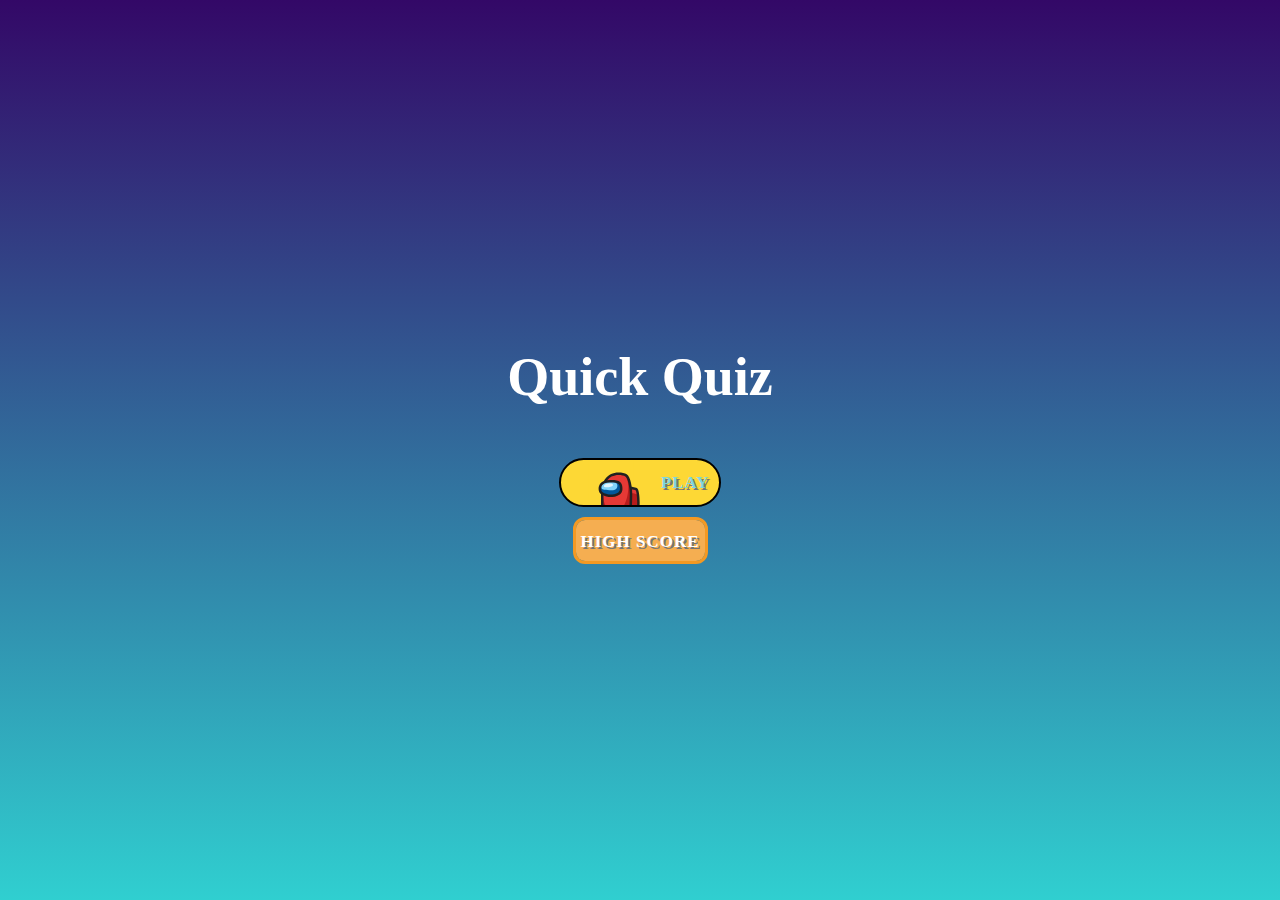
<file: index.html>
<!DOCTYPE html>
<html lang="en">


<head>
    <meta charset="UTF-8">
    <meta name="viewport" content="width=device-width, initial-scale=1.0">
    <link rel="stylesheet" href="css/app.css">
    <title>Quiz App</title>
</head>

<body>

    <div class="container">
        <div id="home" class="flex-center flex-column">
            <h1>Quick Quiz</h1>
           
            <a  href="./game.html" style="text-decoration: none;"><button>
                <svg height="45px" width="80px" viewBox="0 0 36 36" xmlns="http://www.w3.org/2000/svg">
                    <rect fill="#fdd835" y="0" x="0" height="36" width="36"></rect>
                    <path d="M38.67,42H11.52C11.27,40.62,11,38.57,11,36c0-5,0-11,0-11s1.44-7.39,3.22-9.59 c1.67-2.06,2.76-3.48,6.78-4.41c3-0.7,7.13-0.23,9,1c2.15,1.42,3.37,6.67,3.81,11.29c1.49-0.3,5.21,0.2,5.5,1.28 C40.89,30.29,39.48,38.31,38.67,42z" fill="#e53935"></path>
                    <path d="M39.02,42H11.99c-0.22-2.67-0.48-7.05-0.49-12.72c0.83,4.18,1.63,9.59,6.98,9.79 c3.48,0.12,8.27,0.55,9.83-2.45c1.57-3,3.72-8.95,3.51-15.62c-0.19-5.84-1.75-8.2-2.13-8.7c0.59,0.66,3.74,4.49,4.01,11.7 c0.03,0.83,0.06,1.72,0.08,2.66c4.21-0.15,5.93,1.5,6.07,2.35C40.68,33.85,39.8,38.9,39.02,42z" fill="#b71c1c"></path>
                    <path d="M35,27.17c0,3.67-0.28,11.2-0.42,14.83h-2C32.72,38.42,33,30.83,33,27.17 c0-5.54-1.46-12.65-3.55-14.02c-1.65-1.08-5.49-1.48-8.23-0.85c-3.62,0.83-4.57,1.99-6.14,3.92L15,16.32 c-1.31,1.6-2.59,6.92-3,8.96v10.8c0,2.58,0.28,4.61,0.54,5.92H10.5c-0.25-1.41-0.5-3.42-0.5-5.92l0.02-11.09 c0.15-0.77,1.55-7.63,3.43-9.94l0.08-0.09c1.65-2.03,2.96-3.63,7.25-4.61c3.28-0.76,7.67-0.25,9.77,1.13 C33.79,13.6,35,22.23,35,27.17z" fill="#212121"></path>
                    <path d="M17.165,17.283c5.217-0.055,9.391,0.283,9,6.011c-0.391,5.728-8.478,5.533-9.391,5.337 c-0.913-0.196-7.826-0.043-7.696-5.337C9.209,18,13.645,17.32,17.165,17.283z" fill="#01579b"></path>
                    <path d="M40.739,37.38c-0.28,1.99-0.69,3.53-1.22,4.62h-2.43c0.25-0.19,1.13-1.11,1.67-4.9 c0.57-4-0.23-11.79-0.93-12.78c-0.4-0.4-2.63-0.8-4.37-0.89l0.1-1.99c1.04,0.05,4.53,0.31,5.71,1.49 C40.689,24.36,41.289,33.53,40.739,37.38z" fill="#212121"></path>
                    <path d="M10.154,20.201c0.261,2.059-0.196,3.351,2.543,3.546s8.076,1.022,9.402-0.554 c1.326-1.576,1.75-4.365-0.891-5.267C19.336,17.287,12.959,16.251,10.154,20.201z" fill="#81d4fa"></path>
                    <path d="M17.615,29.677c-0.502,0-0.873-0.03-1.052-0.069c-0.086-0.019-0.236-0.035-0.434-0.06 c-5.344-0.679-8.053-2.784-8.052-6.255c0.001-2.698,1.17-7.238,8.986-7.32l0.181-0.002c3.444-0.038,6.414-0.068,8.272,1.818 c1.173,1.191,1.712,3,1.647,5.53c-0.044,1.688-0.785,3.147-2.144,4.217C22.785,29.296,19.388,29.677,17.615,29.677z M17.086,17.973 c-7.006,0.074-7.008,4.023-7.008,5.321c-0.001,3.109,3.598,3.926,6.305,4.27c0.273,0.035,0.48,0.063,0.601,0.089 c0.563,0.101,4.68,0.035,6.855-1.732c0.865-0.702,1.299-1.57,1.326-2.653c0.051-1.958-0.301-3.291-1.073-4.075 c-1.262-1.281-3.834-1.255-6.825-1.222L17.086,17.973z" fill="#212121"></path>
                    <path d="M15.078,19.043c1.957-0.326,5.122-0.529,4.435,1.304c-0.489,1.304-7.185,2.185-7.185,0.652 C12.328,19.467,15.078,19.043,15.078,19.043z" fill="#e1f5fe"></path>
                </svg>
                <span class="now">now!</span>
                <span class="play">play</span>
            </button></a>
            <style>
                .container-button {
  display: grid;
  grid-template-columns: 1fr 1fr 1fr;
  grid-template-rows: 1fr 1fr;
  grid-template-areas: "bt-1 bt-2 bt-3"
    "bt-4 bt-5 bt-6";
  position: relative;
  perspective: 800;
  padding: 0;
  width: 135px;
  height: 47px;
  transition: all 0.3s ease-in-out;
}

.container-button:active {
  transform: scale(0.95);
}

.hover {
  position: absolute;
  width: 100%;
  height: 100%;
  z-index: 200;
}

.bt-1 {
  grid-area: bt-1;
}

.bt-2 {
  grid-area: bt-2;
}

.bt-3 {
  grid-area: bt-3;
}

.bt-4 {
  grid-area: bt-4;
}

.bt-5 {
  grid-area: bt-5;
}

.bt-6 {
  grid-area: bt-6;
}

.bt-1:hover ~ button {
  transform: rotateX(15deg) rotateY(-15deg) rotateZ(0deg);
  box-shadow: -2px -2px #18181888;
}

.bt-1:hover ~ button::after {
  animation: shake 0.5s ease-in-out 0.3s;
  text-shadow: -2px -2px #18181888;
}

.bt-3:hover ~ button {
  transform: rotateX(15deg) rotateY(15deg) rotateZ(0deg);
  box-shadow: 2px -2px #18181888;
}

.bt-3:hover ~ button::after {
  animation: shake 0.5s ease-in-out 0.3s;
  text-shadow: 2px -2px #18181888;
}

.bt-4:hover ~ button {
  transform: rotateX(-15deg) rotateY(-15deg) rotateZ(0deg);
  box-shadow: -2px 2px #18181888;
}

.bt-4:hover ~ button::after {
  animation: shake 0.5s ease-in-out 0.3s;
  text-shadow: -2px 2px #18181888;
}

.bt-6:hover ~ button {
  transform: rotateX(-15deg) rotateY(15deg) rotateZ(0deg);
  box-shadow: 2px 2px #18181888;
}

.bt-6:hover ~ button::after {
  animation: shake 0.5s ease-in-out 0.3s;
  text-shadow: 2px 2px #18181888;
}

.hover:hover ~ button::before {
  background: transparent;
}

.hover:hover ~ button::after {
  content: "Click";
  top: -150%;
  transform: translate(-50%, 0);
  font-size: 34px;
  color: #f19c2b;
}

.button2 {
  position: absolute;
  padding: 0;
  width: 135px;
  height: 47px;
  background: transparent;
  font-size: 17px;
  font-weight: 900;
  border: 3px solid #f39923;
  border-radius: 12px;
  transition: all 0.3s ease-in-out;
}

.button2::before {
  content: "";
  position: absolute;
  top: 50%;
  left: 50%;
  transform: translate(-50%, -50%);
  width: 135px;
  height: 47px;
  background-color: #f5ae51;
  border-radius: 12px;
  transition: all 0.3s ease-in-out;
  z-index: -1;
}

.button2::after {
  content: "High Score";
  position: absolute;
  top: 50%;
  left: 50%;
  transform: translate(-50%, -50%);
  width: 135px;
  height: 47px;
  background-color: transparent;
  font-size: 17px;
  font-weight: 900;
  line-height: 47px;
  color: #ffffff;
  border: none;
  border-radius: 12px;
  transition: all 0.3s ease-in-out;
  z-index: 2;
}

@keyframes shake {
  0% {
    left: 45%;
  }

  25% {
    left: 54%;
  }

  50% {
    left: 48%;
  }

  75% {
    left: 52%;
  }

  100% {
    left: 50%;
  }
}
            </style>
            <a href="./highscores.html" style="transform: translateY(10px);"><div class="container-button">
                <div class="hover bt-1"></div>
                <div class="hover bt-2"></div>
                <div class="hover bt-3"></div>
                <div class="hover bt-4"></div>
                <div class="hover bt-5"></div>
                <div class="hover bt-6"></div>
                <button class="button2"></button>
              </div></a>
        </div>
        </div>

</body>

</html>
</file>
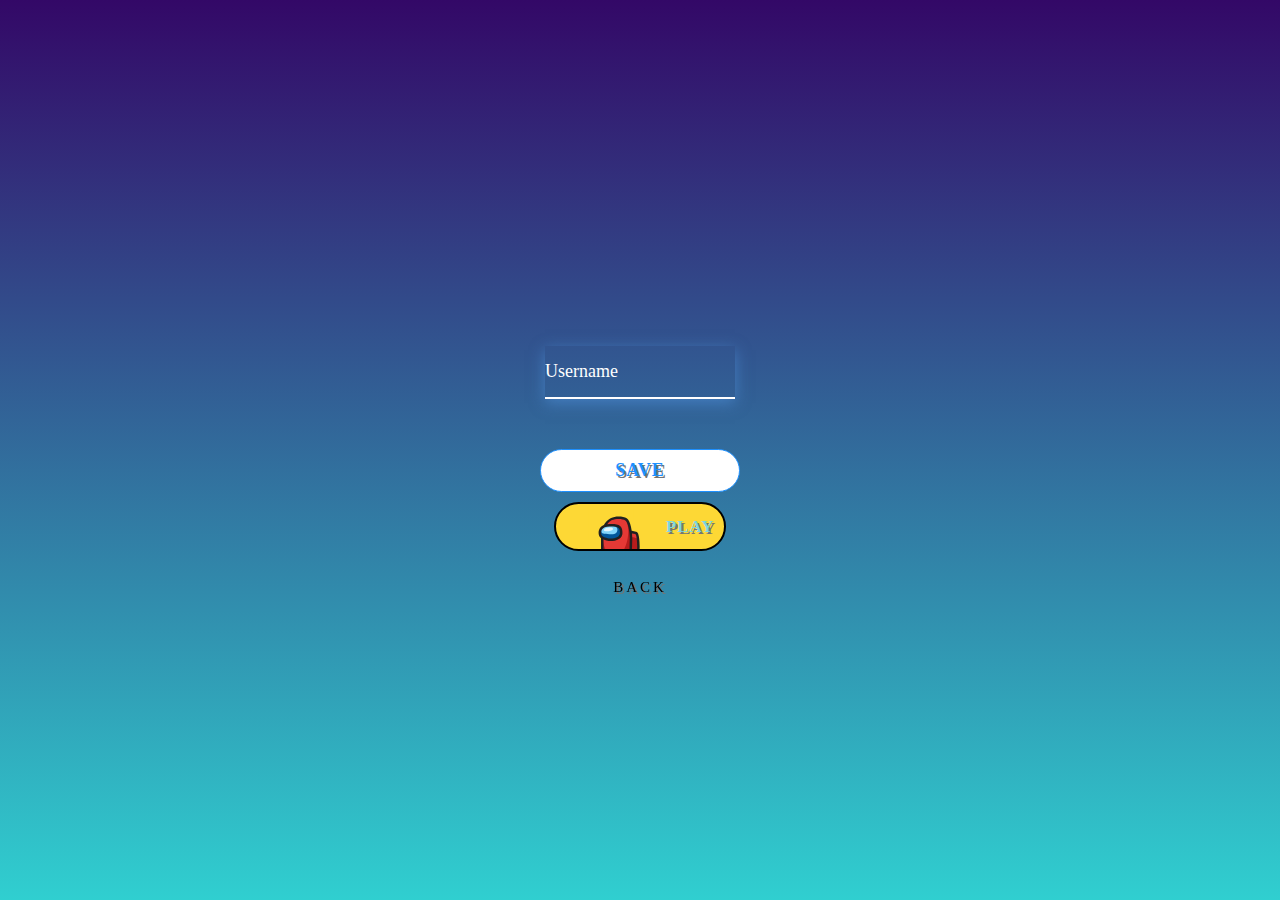
<file: end.html>
<!DOCTYPE html>
<html lang="en">
<head>
    <meta charset="UTF-8">
    <meta name="viewport" content="width=device-width, initial-scale=1.0">
    <link rel="stylesheet" href="css/app.css" />
    <title>Congrats!</title>
</head>
<body>
     <div class="container">
         <div id="end" class="flex-center flex-column">
            <h1 id="finalScore"></h1> <!--0 par default-->
            <style>
                .form-control {
  position: relative;
  margin: 20px 0 40px;
  width: 190px;
}

.form-control input {
  background-color: transparent;
  border: 0;
  border-bottom: 2px #fff solid;
  display: block;
  width: 100%;
  padding: 15px 0;
  font-size: 18px;
  color: #fff;
}

.form-control input:focus,
.form-control input:valid {
  outline: 0;
  border-bottom-color: lightblue;
}

.form-control label {
  position: absolute;
  top: 15px;
  left: 0;
  pointer-events: none;
}

.form-control label span {
  display: inline-block;
  font-size: 18px;
  min-width: 5px;
  color: #fff;
  transition: 0.3s cubic-bezier(0.68, -0.55, 0.265, 1.55);
}

.form-control input:focus+label span,
.form-control input:valid+label span {
  color: lightblue;
  transform: translateY(-30px);
}
            </style>
            <form>
               
                <div class="form-control">
                    <input type="value" required="" name="username" 
                    id="username"
                    >
                    <label>
                        <span style="transition-delay:0ms">U</span><span style="transition-delay:50ms">s</span><span style="transition-delay:100ms">e</span><span style="transition-delay:150ms">r</span><span style="transition-delay:200ms">n</span><span style="transition-delay:250ms">a</span><span style="transition-delay:300ms">m</span><span style="transition-delay:350ms">e</span>
                    </label>
                </div>
                <button 
                type="submit" 
                class="btn" 
                id="saveScoreBtn" 
                onclick = "saveHighScore(event)" 
                disabled 
                        />
                     Save
                </button>
            </form>
            <style>
                button {
  display: flex;
  align-items: center;
  justify-content: center;
  gap: 10px;
  padding: 0 10px;
  color: white;
  text-shadow: 2px 2px rgb(116, 116, 116);
  text-transform: uppercase;
  border: solid 2px black;
  letter-spacing: 1px;
  font-weight: 600;
  font-size: 17px;
  background-color: hsl(49deg 98% 60%);
  border-radius: 50px;
  position: relative;
  overflow: hidden;
  transition: all .5s ease;
}

button:active {
  transform: scale(.9);
  transition: all 100ms ease;
}

button svg {
  transition: all .5s ease;
  z-index: 2;
}

.play {
  transition: all .5s ease;
  transition-delay: 300ms;
}

button:hover svg {
  transform: scale(3) translate(50%);
}

.now {
  position: absolute;
  left: 0;
  transform: translateX(-100%);
  transition: all .5s ease;
  z-index: 2;
}

button:hover .now {
  transform: translateX(10px);
  transition-delay: 300ms;
}

button:hover .play {
  transform: translateX(200%);
  transition-delay: 300ms;
}
            </style>
            <a href="game.html" style="text-decoration: none;"><button>
                <svg height="45px" width="90px" viewBox="0 0 36 36" xmlns="http://www.w3.org/2000/svg">
                    <rect fill="#fdd835" y="0" x="0" height="36" width="36"></rect>
                    <path d="M38.67,42H11.52C11.27,40.62,11,38.57,11,36c0-5,0-11,0-11s1.44-7.39,3.22-9.59 c1.67-2.06,2.76-3.48,6.78-4.41c3-0.7,7.13-0.23,9,1c2.15,1.42,3.37,6.67,3.81,11.29c1.49-0.3,5.21,0.2,5.5,1.28 C40.89,30.29,39.48,38.31,38.67,42z" fill="#e53935"></path>
                    <path d="M39.02,42H11.99c-0.22-2.67-0.48-7.05-0.49-12.72c0.83,4.18,1.63,9.59,6.98,9.79 c3.48,0.12,8.27,0.55,9.83-2.45c1.57-3,3.72-8.95,3.51-15.62c-0.19-5.84-1.75-8.2-2.13-8.7c0.59,0.66,3.74,4.49,4.01,11.7 c0.03,0.83,0.06,1.72,0.08,2.66c4.21-0.15,5.93,1.5,6.07,2.35C40.68,33.85,39.8,38.9,39.02,42z" fill="#b71c1c"></path>
                    <path d="M35,27.17c0,3.67-0.28,11.2-0.42,14.83h-2C32.72,38.42,33,30.83,33,27.17 c0-5.54-1.46-12.65-3.55-14.02c-1.65-1.08-5.49-1.48-8.23-0.85c-3.62,0.83-4.57,1.99-6.14,3.92L15,16.32 c-1.31,1.6-2.59,6.92-3,8.96v10.8c0,2.58,0.28,4.61,0.54,5.92H10.5c-0.25-1.41-0.5-3.42-0.5-5.92l0.02-11.09 c0.15-0.77,1.55-7.63,3.43-9.94l0.08-0.09c1.65-2.03,2.96-3.63,7.25-4.61c3.28-0.76,7.67-0.25,9.77,1.13 C33.79,13.6,35,22.23,35,27.17z" fill="#212121"></path>
                    <path d="M17.165,17.283c5.217-0.055,9.391,0.283,9,6.011c-0.391,5.728-8.478,5.533-9.391,5.337 c-0.913-0.196-7.826-0.043-7.696-5.337C9.209,18,13.645,17.32,17.165,17.283z" fill="#01579b"></path>
                    <path d="M40.739,37.38c-0.28,1.99-0.69,3.53-1.22,4.62h-2.43c0.25-0.19,1.13-1.11,1.67-4.9 c0.57-4-0.23-11.79-0.93-12.78c-0.4-0.4-2.63-0.8-4.37-0.89l0.1-1.99c1.04,0.05,4.53,0.31,5.71,1.49 C40.689,24.36,41.289,33.53,40.739,37.38z" fill="#212121"></path>
                    <path d="M10.154,20.201c0.261,2.059-0.196,3.351,2.543,3.546s8.076,1.022,9.402-0.554 c1.326-1.576,1.75-4.365-0.891-5.267C19.336,17.287,12.959,16.251,10.154,20.201z" fill="#81d4fa"></path>
                    <path d="M17.615,29.677c-0.502,0-0.873-0.03-1.052-0.069c-0.086-0.019-0.236-0.035-0.434-0.06 c-5.344-0.679-8.053-2.784-8.052-6.255c0.001-2.698,1.17-7.238,8.986-7.32l0.181-0.002c3.444-0.038,6.414-0.068,8.272,1.818 c1.173,1.191,1.712,3,1.647,5.53c-0.044,1.688-0.785,3.147-2.144,4.217C22.785,29.296,19.388,29.677,17.615,29.677z M17.086,17.973 c-7.006,0.074-7.008,4.023-7.008,5.321c-0.001,3.109,3.598,3.926,6.305,4.27c0.273,0.035,0.48,0.063,0.601,0.089 c0.563,0.101,4.68,0.035,6.855-1.732c0.865-0.702,1.299-1.57,1.326-2.653c0.051-1.958-0.301-3.291-1.073-4.075 c-1.262-1.281-3.834-1.255-6.825-1.222L17.086,17.973z" fill="#212121"></path>
                    <path d="M15.078,19.043c1.957-0.326,5.122-0.529,4.435,1.304c-0.489,1.304-7.185,2.185-7.185,0.652 C12.328,19.467,15.078,19.043,15.078,19.043z" fill="#e1f5fe"></path>
                </svg>
                <span class="now">Again</span>
                <span class="play">play</span>
                <style>
                    .button4 {
 border: none;
 position: relative;
 width: 200px;
 height: 73px;
 padding: 0;
 z-index: 2;
 -webkit-mask: url("data:image/svg+xml,%3Csvg xmlns='http://www.w3.org/2000/svg' height='868' width='2500' viewBox='0 0 726 252.17'%3E%3Cpath d='M483.92 0S481.38 24.71 466 40.11c-11.74 11.74-24.09 12.66-40.26 15.07-9.42 1.41-29.7 3.77-34.81-.79-2.37-2.11-3-21-3.22-27.62-.21-6.92-1.36-16.52-2.82-18-.75 3.06-2.49 11.53-3.09 13.61S378.49 34.3 378 36a85.13 85.13 0 0 0-30.09 0c-.46-1.67-3.17-11.48-3.77-13.56s-2.34-10.55-3.09-13.61c-1.45 1.45-2.61 11.05-2.82 18-.21 6.67-.84 25.51-3.22 27.62-5.11 4.56-25.38 2.2-34.8.79-16.16-2.47-28.51-3.39-40.21-15.13C244.57 24.71 242 0 242 0H0s69.52 22.74 97.52 68.59c16.56 27.11 14.14 58.49 9.92 74.73C170 140 221.46 140 273 158.57c69.23 24.93 83.2 76.19 90 93.6 6.77-17.41 20.75-68.67 90-93.6 51.54-18.56 103-18.59 165.56-15.25-4.21-16.24-6.63-47.62 9.93-74.73C656.43 22.74 726 0 726 0z'/%3E%3C/svg%3E") no-repeat 50% 50%;
 mask: url("data:image/svg+xml,%3Csvg xmlns='http://www.w3.org/2000/svg' height='868' width='2500' viewBox='0 0 726 252.17'%3E%3Cpath d='M483.92 0S481.38 24.71 466 40.11c-11.74 11.74-24.09 12.66-40.26 15.07-9.42 1.41-29.7 3.77-34.81-.79-2.37-2.11-3-21-3.22-27.62-.21-6.92-1.36-16.52-2.82-18-.75 3.06-2.49 11.53-3.09 13.61S378.49 34.3 378 36a85.13 85.13 0 0 0-30.09 0c-.46-1.67-3.17-11.48-3.77-13.56s-2.34-10.55-3.09-13.61c-1.45 1.45-2.61 11.05-2.82 18-.21 6.67-.84 25.51-3.22 27.62-5.11 4.56-25.38 2.2-34.8.79-16.16-2.47-28.51-3.39-40.21-15.13C244.57 24.71 242 0 242 0H0s69.52 22.74 97.52 68.59c16.56 27.11 14.14 58.49 9.92 74.73C170 140 221.46 140 273 158.57c69.23 24.93 83.2 76.19 90 93.6 6.77-17.41 20.75-68.67 90-93.6 51.54-18.56 103-18.59 165.56-15.25-4.21-16.24-6.63-47.62 9.93-74.73C656.43 22.74 726 0 726 0z'/%3E%3C/svg%3E") no-repeat 50% 50%;
 -webkit-mask-size: 100%;
 cursor: pointer;
 background-color: transparent;
 transform: translateY(8px)
}

.button4:after {
 content: '';
 position: absolute;
 left: 0;
 right: 0;
 bottom: 0;
 box-shadow: 0px 0 0 0 white;
 transition: all 2s ease;
}

.button4:hover:after {
 box-shadow: 0px -13px 56px 12px #ffffffa6;
}

.button4 span {
 position: absolute;
 width: 100%;
 font-size: 15px;
 font-weight: 100;
 left: 50%;
 top: 39%;
 letter-spacing: 3px;
 text-align: center;
 transform: translate(-50%,-50%);
 color: black;
 transition: all 2s ease;
}

.button4:hover span {
 color: white;
}

.button4:before {
 content: '';
 position: absolute;
 width: 0;
 height: 100%;
 background-color: black;
 left: 50%;
 top: 50%;
 transform: translate(-50%, -50%);
 transition: all 1s ease;
}

.button4:hover:before {
 width: 100%;
}


                </style>
            </button></a>
            <a  href="index.html" ><button class="button4">
                <span>Back</span>
              </button></a>
         </div>
     </div>


     <script src="js/end.js"></script>
</body>
</html>
</file>
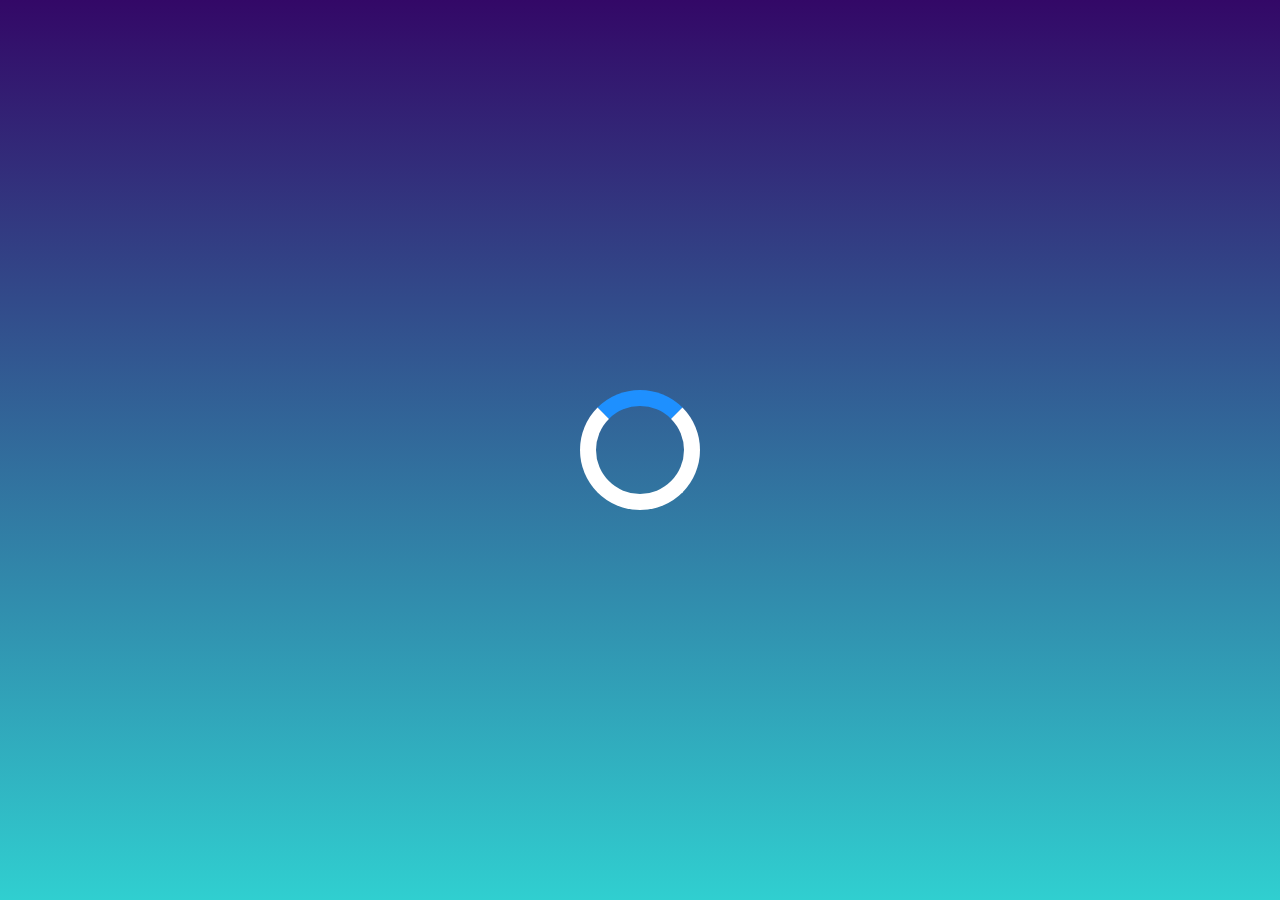
<file: game.html>
<!DOCTYPE html>
<html lang="en">
<head>
    <meta charset="UTF-8">
    <meta name="viewport" content="width=device-width, initial-scale=1.0">
    <link rel="stylesheet" href="css/app.css" />
    <link rel="stylesheet" href="css/game.css" />
    <title>Quick Quiz - Play</title>
</head>
<body>
      <div class="container">
          <div id="loader"></div>
          <div id="game" class="justify-center flex-column hidden">
              <div id="hud">
                  <div id="hud-item">
                      <p id="progressText" class="hud-prefix">
                           Question
                      </p>
                      <div id="progressBar">
                            <div id="progressBarFull"></div>
                      </div>
                     <!-- <h1 class="hud-main-text" id="questionCounter">  -->
                  </div>
                  <div id="hud-item">
                    <p class="hud-prefix">
                         Score
                    </p>
                    <h1 class="hud-main-text" id="score">
                         0
                  </h1>
                </div>
              </div>
              <h2 id="question"></h2> <!--Whatis the answer of this question?-->
              
              <div class="choice-container">
                  <p class="choice-prefix">A</p>
                  <p class="choice-text" data-number="1"></p> <!--choice1-->
              </div>
              <div class="choice-container">
                <p class="choice-prefix">B</p>
                <p class="choice-text" data-number="2"></p>
            </div>
            <div class="choice-container">
                <p class="choice-prefix">C</p>
                <p class="choice-text" data-number="3"></p>
            </div>
            <div class="choice-container">
                <p class="choice-prefix">D</p>
                <p class="choice-text" data-number="4"></p>
            </div>
          </div>
      </div>

      <script src="js/game.js"></script>
</body>
</html>
</file>
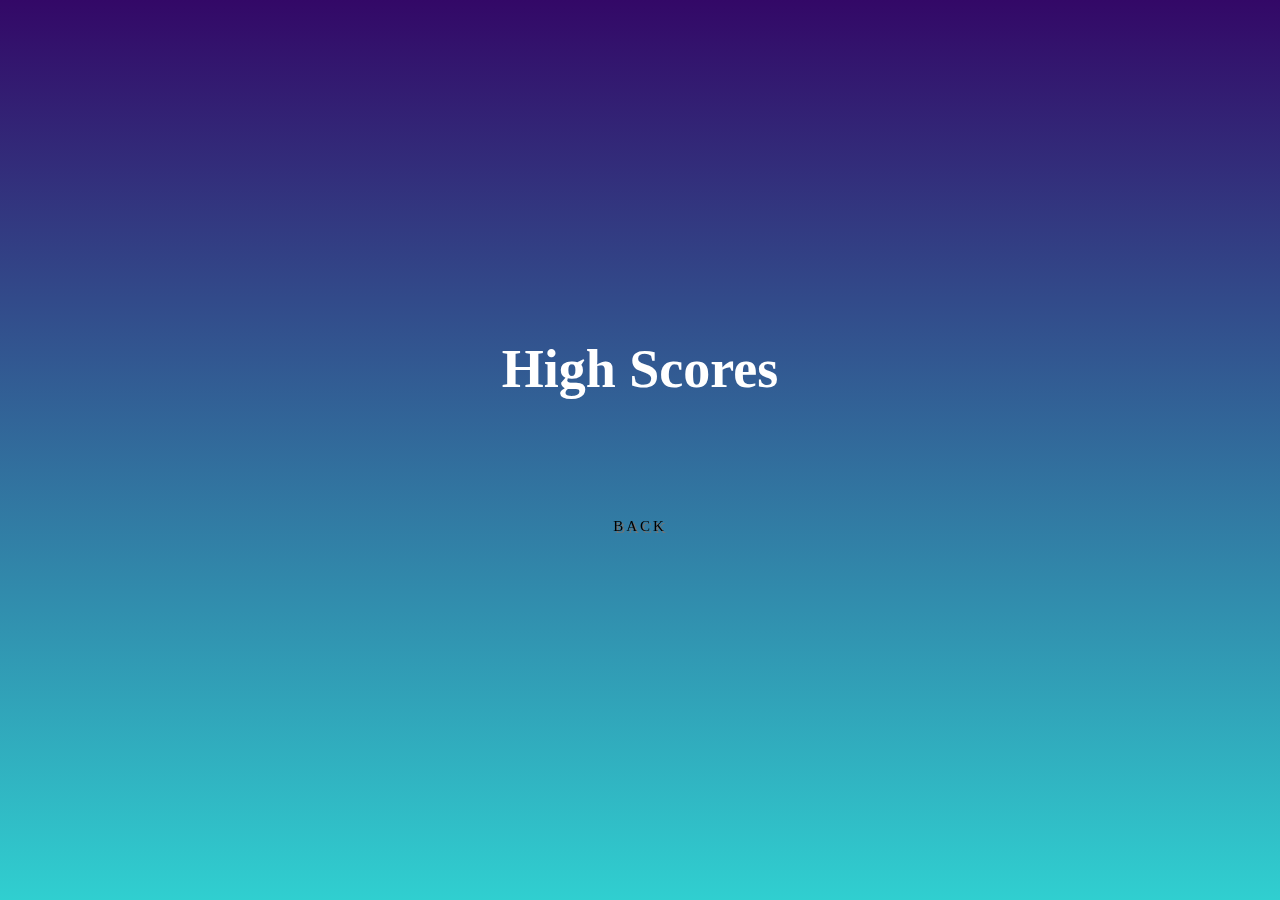
<file: highscores.html>
<!DOCTYPE html>
<html lang="en">
<head>
    <meta charset="UTF-8">
    <meta name="viewport" content="width=device-width, initial-scale=1.0">
    <title>High Scores</title>
    <link rel="stylesheet" href="css/app.css">
    <link rel="stylesheet" href="css/highscores.css">
<body>
    <style>
        button {
 border: none;
 position: relative;
 width: 200px;
 height: 73px;
 padding: 0;
 z-index: 2;
 -webkit-mask: url("data:image/svg+xml,%3Csvg xmlns='http://www.w3.org/2000/svg' height='868' width='2500' viewBox='0 0 726 252.17'%3E%3Cpath d='M483.92 0S481.38 24.71 466 40.11c-11.74 11.74-24.09 12.66-40.26 15.07-9.42 1.41-29.7 3.77-34.81-.79-2.37-2.11-3-21-3.22-27.62-.21-6.92-1.36-16.52-2.82-18-.75 3.06-2.49 11.53-3.09 13.61S378.49 34.3 378 36a85.13 85.13 0 0 0-30.09 0c-.46-1.67-3.17-11.48-3.77-13.56s-2.34-10.55-3.09-13.61c-1.45 1.45-2.61 11.05-2.82 18-.21 6.67-.84 25.51-3.22 27.62-5.11 4.56-25.38 2.2-34.8.79-16.16-2.47-28.51-3.39-40.21-15.13C244.57 24.71 242 0 242 0H0s69.52 22.74 97.52 68.59c16.56 27.11 14.14 58.49 9.92 74.73C170 140 221.46 140 273 158.57c69.23 24.93 83.2 76.19 90 93.6 6.77-17.41 20.75-68.67 90-93.6 51.54-18.56 103-18.59 165.56-15.25-4.21-16.24-6.63-47.62 9.93-74.73C656.43 22.74 726 0 726 0z'/%3E%3C/svg%3E") no-repeat 50% 50%;
 mask: url("data:image/svg+xml,%3Csvg xmlns='http://www.w3.org/2000/svg' height='868' width='2500' viewBox='0 0 726 252.17'%3E%3Cpath d='M483.92 0S481.38 24.71 466 40.11c-11.74 11.74-24.09 12.66-40.26 15.07-9.42 1.41-29.7 3.77-34.81-.79-2.37-2.11-3-21-3.22-27.62-.21-6.92-1.36-16.52-2.82-18-.75 3.06-2.49 11.53-3.09 13.61S378.49 34.3 378 36a85.13 85.13 0 0 0-30.09 0c-.46-1.67-3.17-11.48-3.77-13.56s-2.34-10.55-3.09-13.61c-1.45 1.45-2.61 11.05-2.82 18-.21 6.67-.84 25.51-3.22 27.62-5.11 4.56-25.38 2.2-34.8.79-16.16-2.47-28.51-3.39-40.21-15.13C244.57 24.71 242 0 242 0H0s69.52 22.74 97.52 68.59c16.56 27.11 14.14 58.49 9.92 74.73C170 140 221.46 140 273 158.57c69.23 24.93 83.2 76.19 90 93.6 6.77-17.41 20.75-68.67 90-93.6 51.54-18.56 103-18.59 165.56-15.25-4.21-16.24-6.63-47.62 9.93-74.73C656.43 22.74 726 0 726 0z'/%3E%3C/svg%3E") no-repeat 50% 50%;
 -webkit-mask-size: 100%;
 cursor: pointer;
 background-color: transparent;
 transform: translateY(8px)
}

button:after {
 content: '';
 position: absolute;
 left: 0;
 right: 0;
 bottom: 0;
 box-shadow: 0px 0 0 0 white;
 transition: all 2s ease;
}

button:hover:after {
 box-shadow: 0px -13px 56px 12px #ffffffa6;
}

button span {
 position: absolute;
 width: 100%;
 font-size: 15px;
 font-weight: 100;
 left: 50%;
 top: 39%;
 letter-spacing: 3px;
 text-align: center;
 transform: translate(-50%,-50%);
 color: black;
 transition: all 2s ease;
}

button:hover span {
 color: white;
}

button:before {
 content: '';
 position: absolute;
 width: 0;
 height: 100%;
 background-color: black;
 left: 50%;
 top: 50%;
 transform: translate(-50%, -50%);
 transition: all 1s ease;
}

button:hover:before {
 width: 100%;
}


    </style>
   <div class="container">
       <div id="highScore" class="flex-center flex-column">
           <h1 id="finalScore">High Scores</h1>
           <ul id="highScoresList"></ul>
           <a href="/"><button>
            <span>Back</span>
          </button></a>
       </div>
   </div>


    <script src="js/highscores.js"></script>
</body>
</html>
</file>
<file: css/app.css>
:root{
    background-image: linear-gradient(to top, #30cfd0 0%, #330867 100%);;
    font-size: 62.5%;
}

*{
    box-sizing: border-box;
    font-family: cursive;
    margin: 0;
    padding: 0;
    color: #7ed6df;
}

h1,
h2,
h3,
h4{
    margin-bottom: 1rem;
    font-family: cursive;
}
h1{
    font-size: 5.4rem;
    color: #ffffff;
    margin-bottom: 5rem;
}

h1 >span{
    font-size: 2.4rem;
    font-weight: 500;
}
h2{
    font-size: 4.2rem;
    margin-bottom: 4rem;
    font-weight: 700;
}
h3{
    font-size: 2.8rem;
    font-weight: 500;
}

/*UTILITIES*/
.container{
    width: 100vh;
    height: 100vh;
    display: flex;
    justify-content: center;
    align-items: center;
    max-width: 80rem;
    margin: 0 auto;
    padding: 2rem;

}

.container > * {
    width: 100%;
}

.flex-column{
    display: flex;
    flex-direction: column;
}
.flex-center{
    justify-content: center;
    align-items: center;
}
.justify-center{
    justify-content: center;
}
.text-center{
    text-align: center;
}
.hidden{
    display: none;
}

/*BUTTONS*/
button {
    display: flex;
    align-items: center;
    justify-content: center;
    gap: 10px;
    padding: 0 10px;
    color: white;
    text-shadow: 2px 2px rgb(116, 116, 116);
    text-transform: uppercase;
    border: solid 2px black;
    letter-spacing: 1px;
    font-weight: 600;
    font-size: 17px;
    background-color: hsl(49deg 98% 60%);
    border-radius: 50px;
    position: relative;
    overflow: hidden;
    transition: all .5s ease;
  }
  
  button:active {
    transform: scale(.9);
    transition: all 100ms ease;
  }
  
  button svg {
    transition: all .5s ease;
    z-index: 2;
  }
  
  .play {
    transition: all .5s ease;
    transition-delay: 300ms;
  }
  
  button:hover svg {
    transform: scale(3) translate(50%);
  }
  
  .now {
    position: absolute;
    left: 0;
    transform: translateX(-100%);
    transition: all .5s ease;
    z-index: 2;
  }
  
  button:hover .now {
    transform: translateX(10px);
    transition-delay: 300ms;
  }
  
  button:hover .play {
    transform: translateX(200%);
    transition-delay: 300ms;
  }
.btn{
    font-size: 1.8rem;
    padding: 1rem 0;
    width: 20rem;
    text-align: center;
    border: 0.1rem solid  #1e90ff;
    margin-bottom: 1rem;
    text-decoration: none;
    color:  #1e90ff;
    background-color: white;
}

.btn:hover {
    cursor: pointer;
    box-shadow: 0 0.4rem 1.4rem 0 rgba(86,158,235,0.5);
    transform: translateY(-0.1rem);
    transition: transform 150ms;
}
.btn[disabled]:hover{
    cursor: not-allowed;
    box-shadow: none;
    transform: none;
}


/*FORUMS*/

form{
    width: 100%;
    display: flex;
    flex-direction: column;
    align-items: center;
}

input{
    margin-bottom: 1rem;
    width: 20rem;
    padding: 1.5rem;
    font-size: 1.8rem;
    border: none;
    box-shadow: 0 0.4rem 1.4rem 0 rgba(86,158,235,0.5);
}

input::placeholder{
    color: #aaa;
}
</file>
<file: css/game.css>
.choice-container{
    display: flex;
    margin-bottom: 0.5rem;
    width: 100%;
    font-size: 1.8rem;
    border: 0.1rem solid rgba(86,165,235,0.25);
    background-color: white;
}
.choice-container:hover{
    cursor: pointer;
    box-shadow: 0 0.4rem 1.4rem 0 rgba(86,158,235,0.5);
    transform: translateY(-0.1rem);
    transition: transform 150ms;

}




.choice-prefix{
    padding: 1.5rem 2.5rem;
    background-color: #1e90ff;
    color: #ffffff;
}
.choice-text{
    padding: 1.5rem;
    width: 100%;
}

.correct{
 background-color: #28a745;
}
.incorrect{
  background-color: #dc3545;
}

/*HUD*/

#hud{
    display: flex;
    justify-content: space-between;
}

.hud-prefix{
    text-align: center;
    font-size: 2rem;
}
.hud-main-text{
    text-align: center;
}

#progressBar{
    width: 20rem;
    height: 4rem;
    border: 0.3rem solid #ffffff;
    margin-top: 1.6rem; 

}
#progressBarFull{
    height: 3.4rem;
    background-color: #1e90ff;
    width: 0%;
}


/*LOADER*/
#loader{
    border: 1.6rem solid white;
    border-radius: 50%;
    border-top: 1.6rem solid #1e90ff;
    width: 12rem;
    height: 12rem;
    animation: spin 2s linear infinite;
}
@keyframes spin {
    0%{
        transform: rotate(0deg);
    }
    100%{
        transform: rotate(360deg);
    }
}
</file>
<file: css/highscores.css>
#highScoresList{
    list-style: none;
    padding-left: 0;
    margin-bottom: 4rem;

}

.high-score{
    font-size: 2.8rem;
    margin-bottom: 0.5rem;
}

.high-score:hover{
    transform: scale(1.025);
}
</file>
